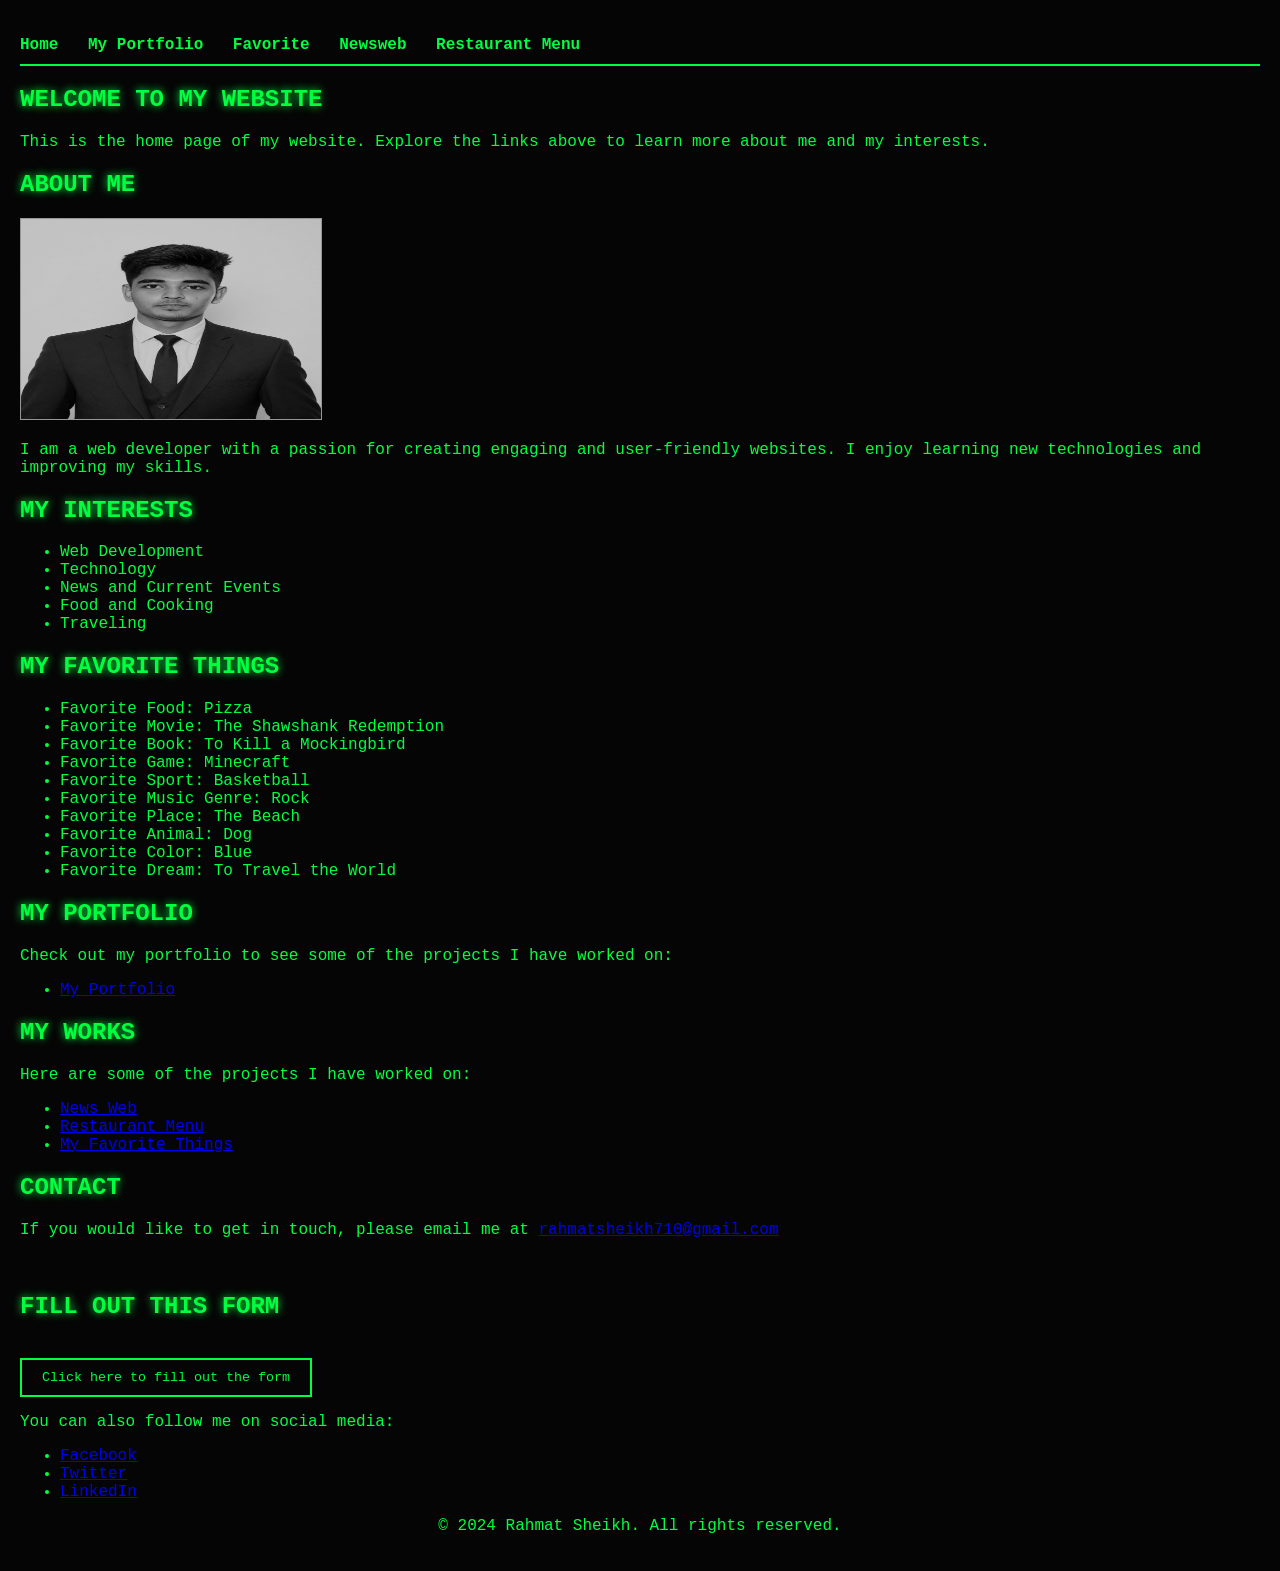
<file: index.html>
<!DOCTYPE html>
<html lang="en">
<head>
    <meta charset="UTF-8">
    <meta name="viewport" content="width=device-width, initial-scale=1.0">
    <title>Final website</title>
    <link rel="stylesheet" href="style.css">
    <link rel="icon" href="img/sport.jpg" type="image/jpeg">
</head>
<body>
    <nav>
        <ul>
            <li><a href="index.html">Home</a></li>
          <li><a href="protfolio.html">My Portfolio</a></li>
            <li><a href="favorite.html">Favorite</a></li>
            <li><a href="Newsweb.html">Newsweb</a></li>
            <li><a href="Restaurant Menu.html">Restaurant Menu</a></li>
        </ul>
    </nav>
    <section>
        <h1>Welcome to My Website</h1>
        <p>This is the home page of my website. Explore the links above to learn more about me and my interests.</p>
    </section>
    <section>
        <h2>About Me</h2>
        <img src="img/Rahmat Sheikh.jpg" alt="Rahmat Sheikh" width="200" height="200">
        <p>I am a web developer with a passion for creating engaging and user-friendly websites. I enjoy learning new technologies and improving my skills.</p>
    </section>  

<section>
        <h2>My Interests</h2>
        <ul>
            <li>Web Development</li>
            <li>Technology</li>
            <li>News and Current Events</li>
            <li>Food and Cooking</li>
            <li>Traveling</li>
        </ul>
        </section>
        <section>
        <h2>My Favorite Things</h2>
        <ul>
            <li>Favorite Food: Pizza</li>
            <li>Favorite Movie: The Shawshank Redemption</li>
            <li>Favorite Book: To Kill a Mockingbird</li>
            <li>Favorite Game: Minecraft</li>
            <li>Favorite Sport: Basketball</li>
            <li>Favorite Music Genre: Rock</li>
            <li>Favorite Place: The Beach</li>
            <li>Favorite Animal: Dog</li>
            <li>Favorite Color: Blue</li>
            <li>Favorite Dream: To Travel the World</li>
        </ul>
        </section>
        <section>
        <h2>My Portfolio</h2>   
        <p>Check out my portfolio to see some of the projects I have worked on:</p>
        <ul>
            <li><a href="protfolio.html">My Portfolio</a></li>
        </ul>
    </section>
    <section><h2>My Works</h2><p>Here are some of the projects I have worked on:</p>
        <ul>
            <li><a href="Newsweb.html">News Web</a></li>
            <li><a href="Restaurant Menu.html">Restaurant Menu</a></li>
            <li><a href="favorite.html">My Favorite Things</a></li>
        </ul>
    
    </section>
    <section>
        <h2>Contact</h2>
        <p>If you would like to get in touch, please email me at <a href="mailto:rahmatsheikh710@gmail.com">rahmatsheikh710@gmail.com</a></p><br>
        <h2>Fill Out This Form</h2><br>
     <a href="form.html"><button>Click here to fill out the form</button></a>
        <p>You can also follow me on social media:</p>
        
        <ul>
            <li><a href="https://www.facebook.com/rahmatsheikh710">Facebook</a></li>
            <li><a href="https://www.twitter.com/rahmatsheikh710">Twitter</a></li>
            <li><a href="https://www.linkedin.com/in/rahmatsheikh710">LinkedIn</a></li>
        </ul>
    </section>

<section>
    <footer>
        <p align="center"> &copy; 2024 Rahmat Sheikh. All rights reserved.</p>
    </footer>
</section>
</body>
</html>
</file>
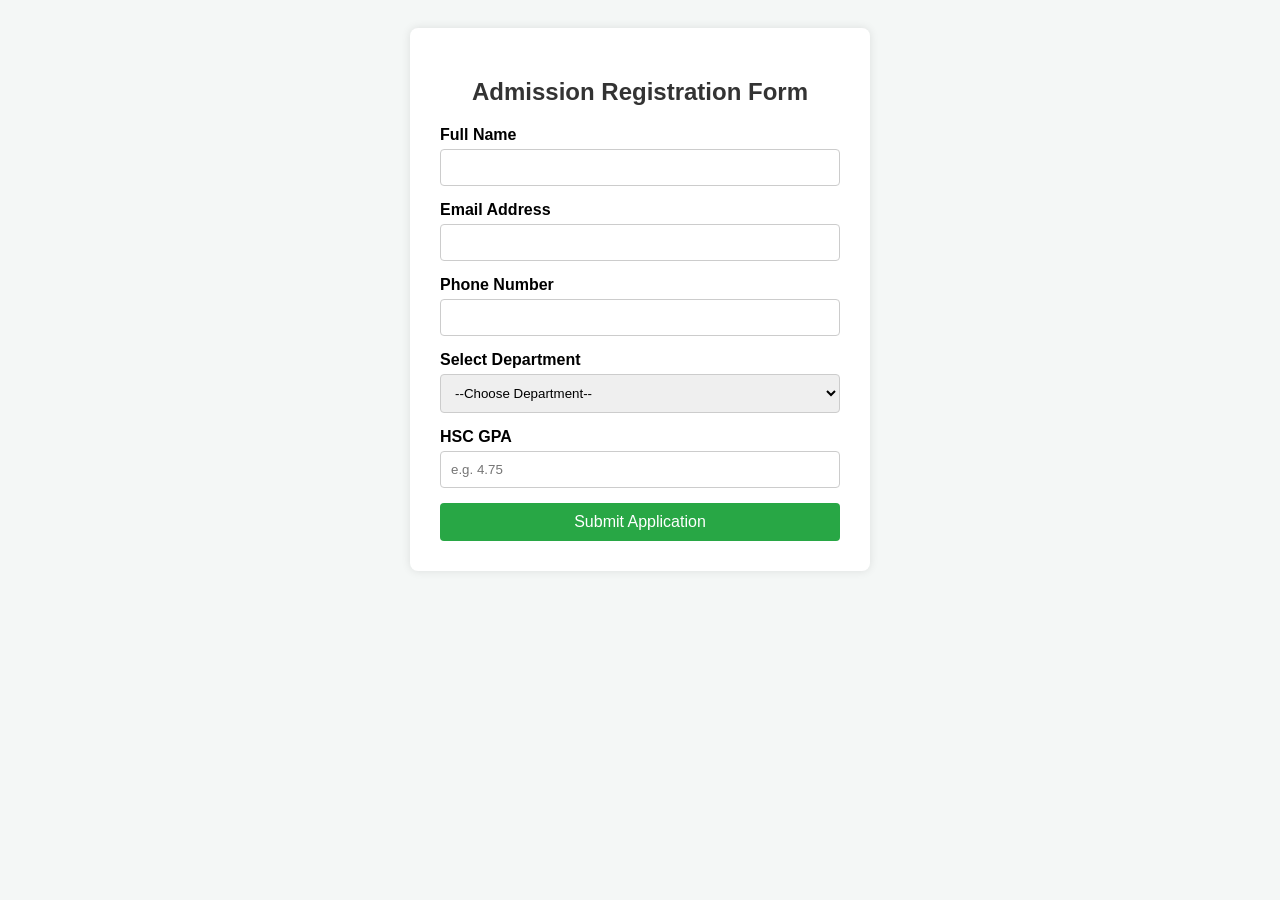
<file: form.html>
<!DOCTYPE html>
<html lang="en">
<head>
    <meta charset="UTF-8">
    <meta name="viewport" content="width=device-width, initial-scale=1.0">
    <title>University Admission Form</title>
    <link rel="stylesheet" href="form.css">
</head>
<body>

    <div class="form-container">
        <h2>Admission Registration Form</h2>
        <form action="#" method="POST">
            <!-- Personal Information -->
            <div class="form-group">
                <label for="name">Full Name</label>
                <input type="text" id="name" name="name" required>
            </div>

            <div class="form-group">
                <label for="email">Email Address</label>
                <input type="email" id="email" name="email" required>
            </div>

            <div class="form-group">
                <label for="phone">Phone Number</label>
                <input type="tel" id="phone" name="phone" required>
            </div>

            <!-- Academic Information -->
            <div class="form-group">
                <label for="department">Select Department</label>
                <select id="department" name="department" required>
                    <option value="">--Choose Department--</option>
                    <option value="cse">Computer Science & Engineering (CSE)</option>
                    <option value="eee">Electrical & Electronic Engineering (EEE)</option>
                    <option value="bba">Bachelor of Business Administration (BBA)</option>
                </select>
            </div>

            <div class="form-group">
                <label for="gpa">HSC GPA</label>
                <input type="number" step="0.01" id="gpa" name="gpa" placeholder="e.g. 4.75" required>
            </div>

            <button type="submit" class="submit-btn">Submit Application</button>
        </form>
    </div>

</body>
</html>
</file>
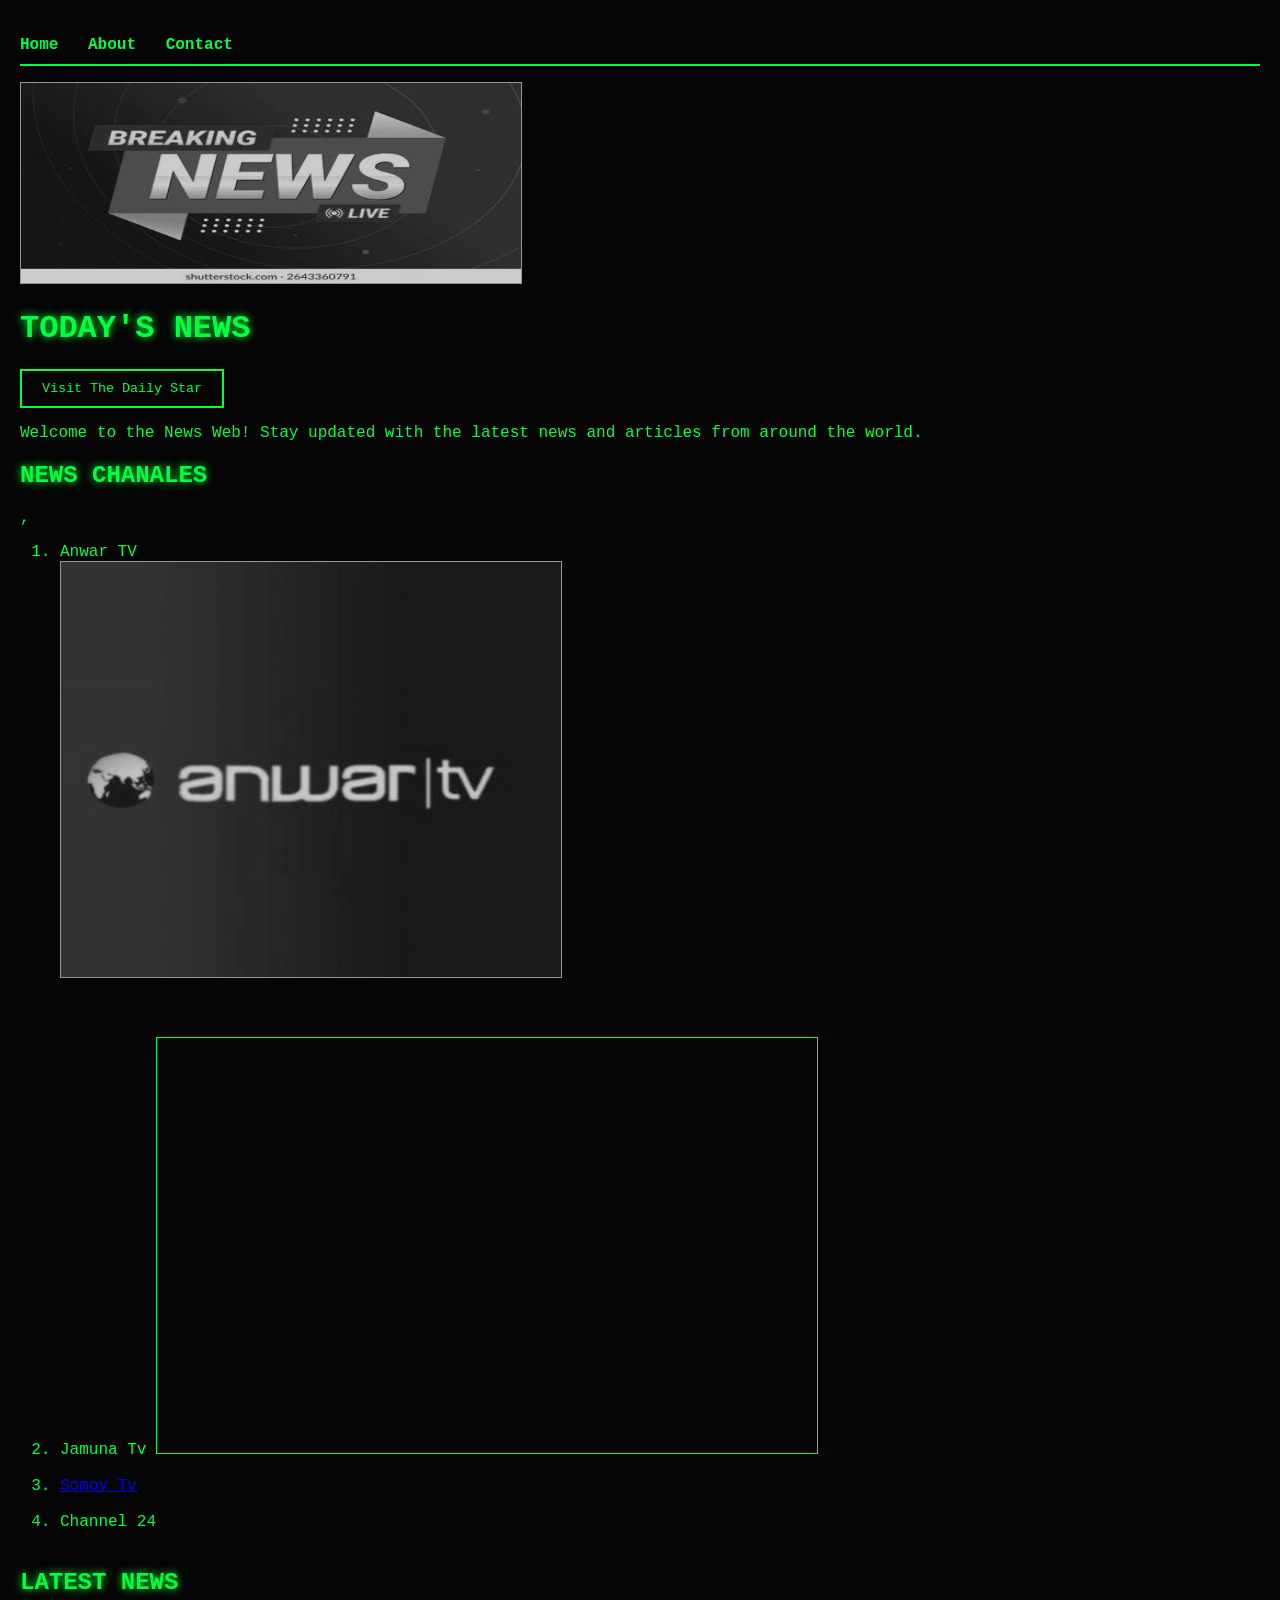
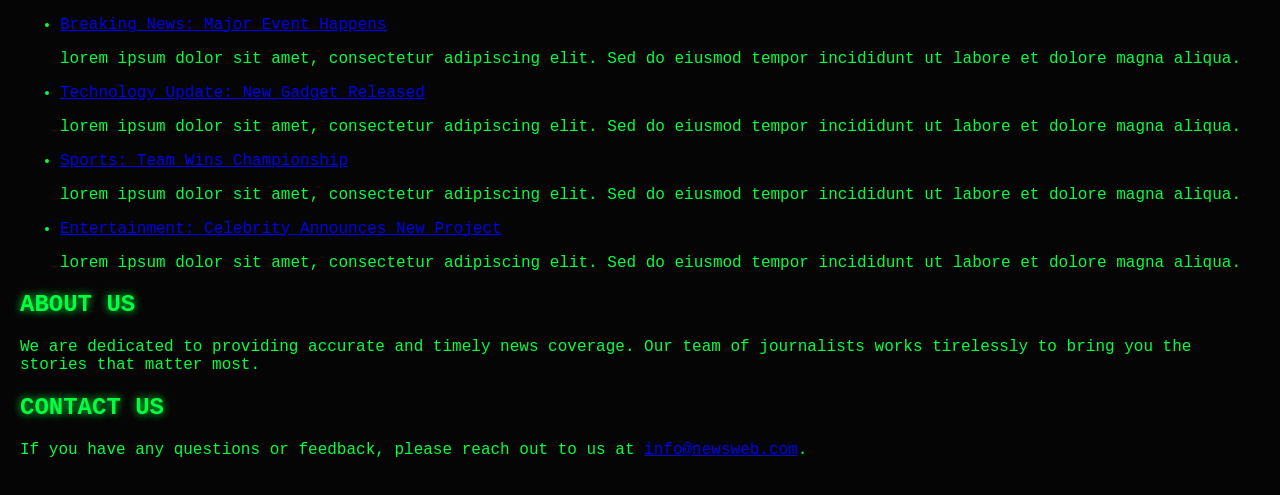
<file: Newsweb.html>
<!DOCTYPE html>
<html lang="en">
<head>
    <meta charset="UTF-8">
    <meta name="viewport" content="width=device-width, initial-scale=1.0">
    <title>News Web</title>
    <link rel="stylesheet" href="news.css">
</head>
<body>
<nav>
    <ul>
        <li><a href="index.html">Home</a></li>
        <li><a href="#about">About</a></li>
        <li><a href="#contact">Contact</a></li>
    </ul>
</nav>
<img src="img/news.jpg" alt="News Image" width="500" height="200">
    <h1>Today's News</h1>
    <p><a href="https://www.thedailystar.net/" target="_blank"><button>Visit The Daily Star</button></a></p>
    <p>Welcome to the News Web! Stay updated with the latest news and articles from around the world.</p>
   
    <h2>News chanales</h2>,<br>
    <ol>
         <li>Anwar TV</li> <a href="https://www.facebook.com/groups/1591939175111855/"><img src="img/anwar.jpg" alt="Anwar TV Image" width="660" height="415"></a> 
         <br><br><br><br>


        <li>Jamuna Tv <iframe width="660" height="415" src="https://www.youtube.com/embed/hOX0_kkHpmI?si=ZAJS_aWgjS8wD6PY" title="YouTube video player" frameborder="0" allow="accelerometer; autoplay; clipboard-write; encrypted-media; gyroscope; picture-in-picture; web-share" referrerpolicy="strict-origin-when-cross-origin" allowfullscreen></iframe> </li><br>
        <li> <a href="www.somoytv.com">Somoy Tv</a>   </li><br>
        <li>Channel 24  </li><br>
    </ol>
     <h2>Latest News</h2>
    <ul>
        <li><a href="#">Breaking News: Major Event Happens</a></li>
        <p>lorem ipsum dolor sit amet, consectetur adipiscing elit. Sed do eiusmod tempor incididunt ut labore et dolore magna aliqua.</p>
        <li><a href="#">Technology Update: New Gadget Released</a></li><p>lorem ipsum dolor sit amet, consectetur adipiscing elit. Sed do eiusmod tempor incididunt ut labore et dolore magna aliqua.</p>
        <li><a href="#">Sports: Team Wins Championship</a></li><p>lorem ipsum dolor sit amet, consectetur adipiscing elit. Sed do eiusmod tempor incididunt ut labore et dolore magna aliqua.</p>
        <li><a href="#">Entertainment: Celebrity Announces New Project</a></li><p>lorem ipsum dolor sit amet, consectetur adipiscing elit. Sed do eiusmod tempor incididunt ut labore et dolore magna aliqua.</p>
    </ul>
    <h2>About Us</h2>
    <p>We are dedicated to providing accurate and timely news coverage. Our team of journalists works tirelessly to bring you the stories that matter most.</p>
    <h2>Contact Us</h2>
    <p>If you have any questions or feedback, please reach out to us at <a href="mailto:info@newsweb.com">info@newsweb.com</a>.</p>
</body>
</html>
</file>
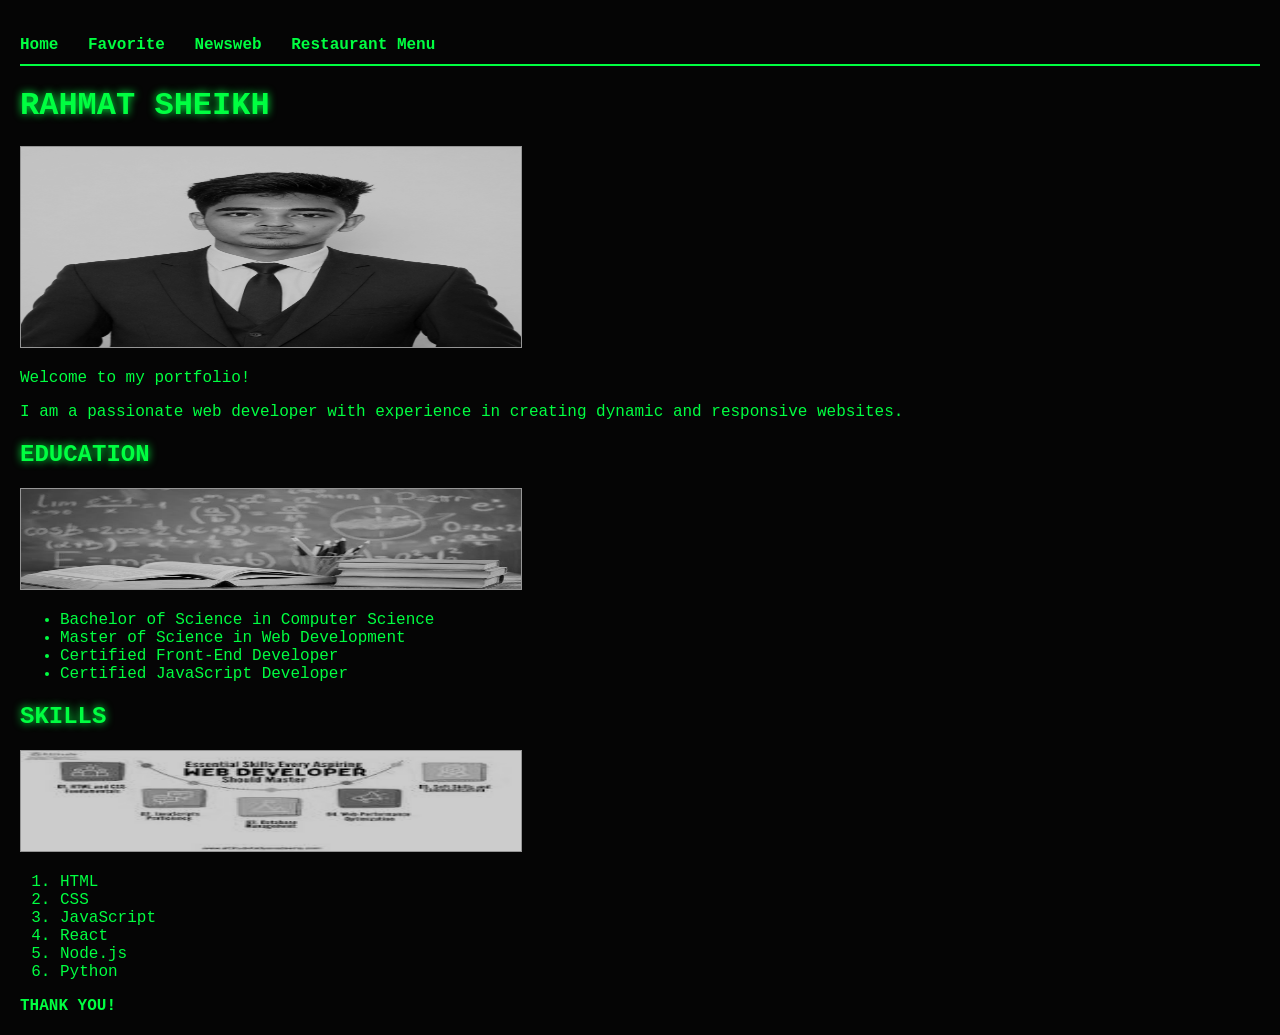
<file: protfolio.htm>
<!DOCTYPE html>
<html>
    <head>
        <title> MY PORTFOLIO</title>
      <link rel="stylesheet" href="prot.css">
      
    </head>
    <body>
        <nav>
        <ul>
            <li><a href="index.html">Home</a></li>
            <li><a href="favorite.html">Favorite</a></li>
            <li><a href="Newsweb.html">Newsweb</a></li>
            <li><a href="Restaurant Menu.html">Restaurant Menu</a></li>
        </ul>
    </nav>
        <h1>RAHMAT SHEIKH</h1>
      <img src="img/Rahmat Sheikh.jpg" alt="Rahmat Sheikh" width="200" height="200">
        <p>Welcome to my portfolio!</p>
        <p>I am a passionate web developer with experience in creating dynamic and responsive websites.</p>
        
        <h2>Education</h2>
        <img src="img/edu.jpg" alt="Education Image" width="100" height="100">
        <ul>
            <li>Bachelor of Science in Computer Science</li>
            <li>Master of Science in Web Development</li>
            <li>Certified Front-End Developer</li>
            <li>
                Certified JavaScript Developer
            </li>
        </ul>
       
        <h2>Skills</h2>
         <img src="img/skills.jpg" alt="Skills Image" width="100" height="100">
        <ol>
            <li>HTML</li>
            <li>CSS</li>
            <li>JavaScript</li>
            <li>React</li>
            <li>Node.js</li>
            <li>Python</li>
        </ol> 
        <b>THANK YOU!</b>
    </body>
</html>
</file>
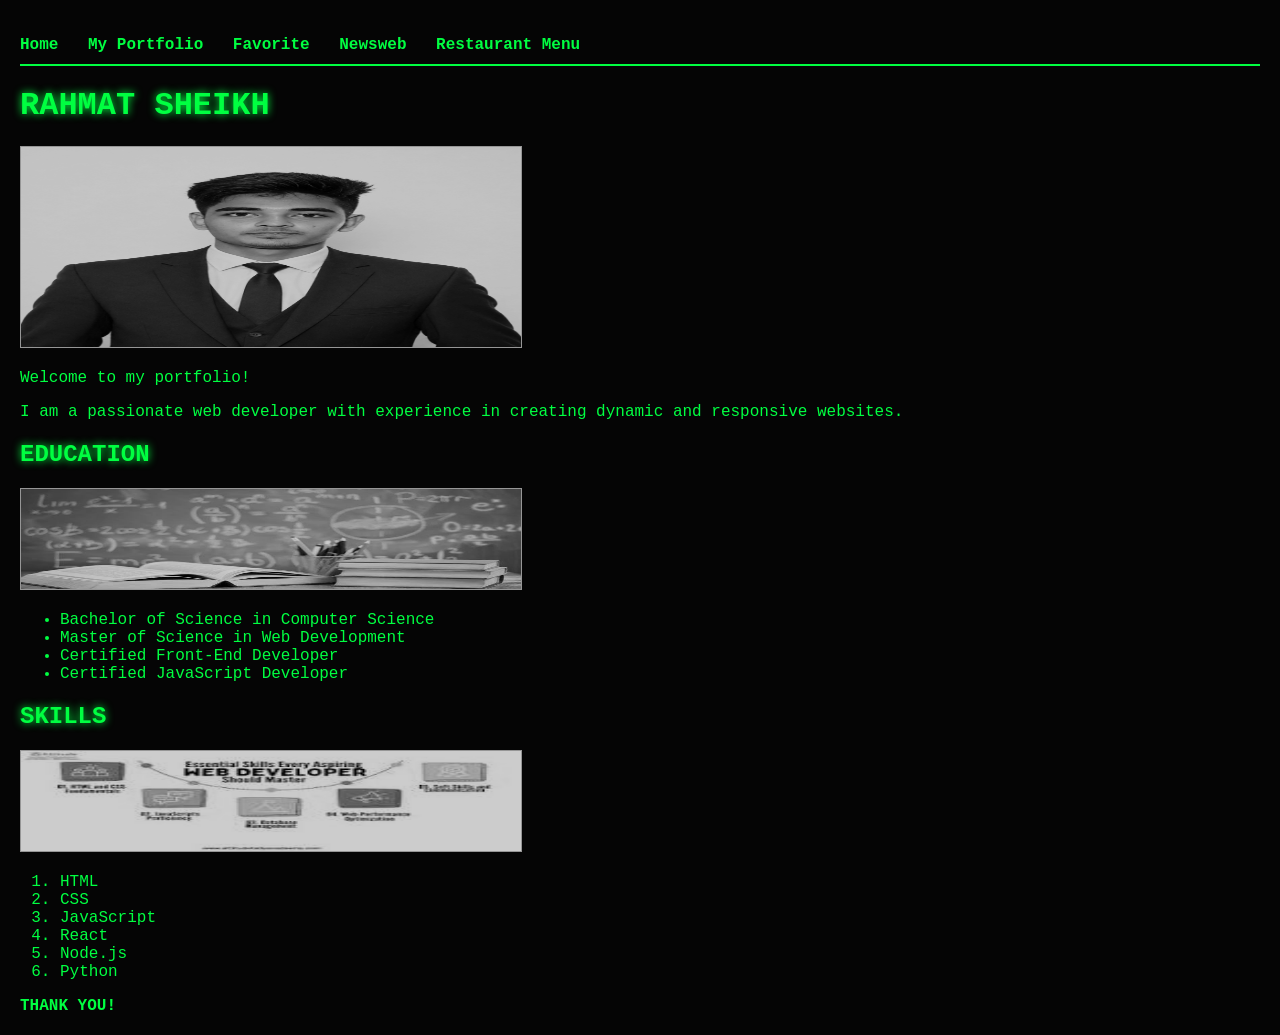
<file: protfolio.html>
<!DOCTYPE html>
<html>
    <head>
        <title> MY PORTFOLIO</title>
      <link rel="stylesheet" href="prot.css">
      
    </head>
    <body>
        <nav>
        <ul>
            <li><a href="index.html">Home</a></li>
             <li><a href="protfolio.html">My Portfolio</a></li>
            <li><a href="favorite.html">Favorite</a></li>
            <li><a href="Newsweb.html">Newsweb</a></li>
            <li><a href="Restaurant Menu.html">Restaurant Menu</a></li>
        </ul>
    </nav>
        <h1>RAHMAT SHEIKH</h1>
      <img src="img/Rahmat Sheikh.jpg" alt="Rahmat Sheikh" width="200" height="200">
        <p>Welcome to my portfolio!</p>
        <p>I am a passionate web developer with experience in creating dynamic and responsive websites.</p>
        
        <h2>Education</h2>
        <img src="img/edu.jpg" alt="Education Image" width="100" height="100">
        <ul>
            <li>Bachelor of Science in Computer Science</li>
            <li>Master of Science in Web Development</li>
            <li>Certified Front-End Developer</li>
            <li>
                Certified JavaScript Developer
            </li>
        </ul>
       
        <h2>Skills</h2>
         <img src="img/skills.jpg" alt="Skills Image" width="100" height="100">
        <ol>
            <li>HTML</li>
            <li>CSS</li>
            <li>JavaScript</li>
            <li>React</li>
            <li>Node.js</li>
            <li>Python</li>
        </ol> 
        <b>THANK YOU!</b>
    </body>
</html>
</file>
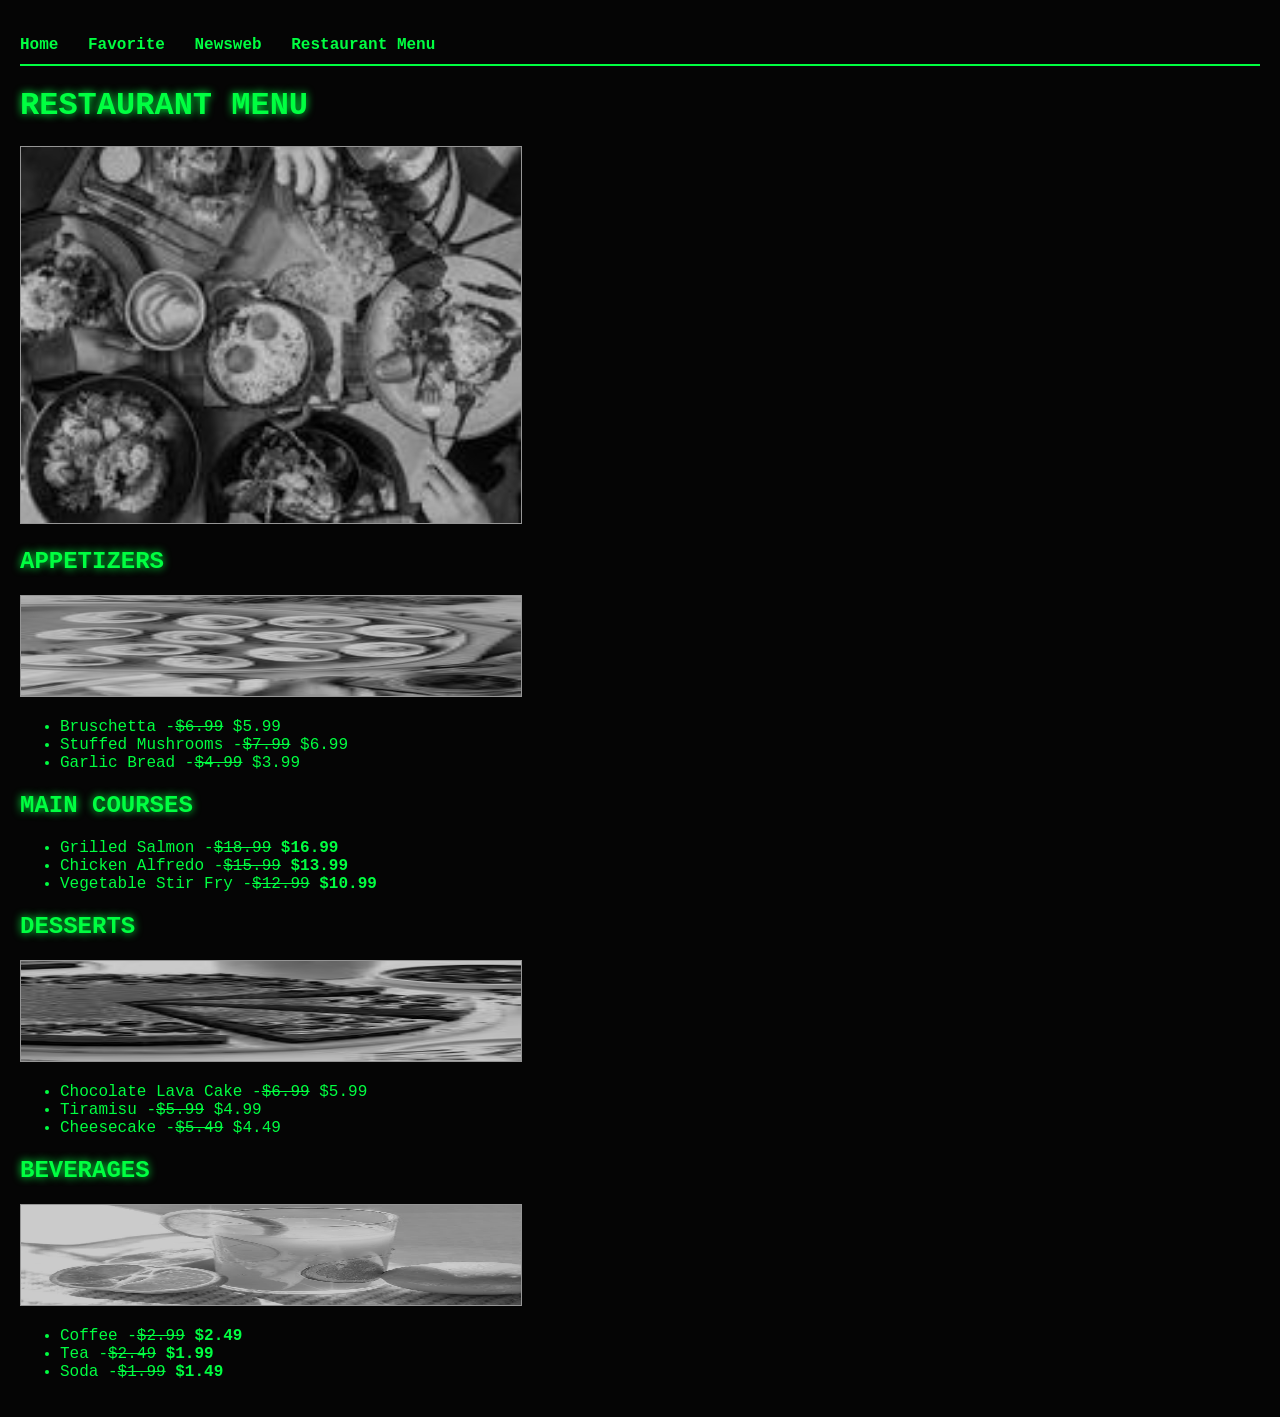
<file: Restaurant Menu.html>
<!DOCTYPE html>
<html lang="en">
    <head>
        <meta charset="UTF-8">
        <meta name="viewport" content="width=device-width, initial-scale=1.0">
        <title>Restaurant Menu</title>
        <link rel="stylesheet" href="rest.css">
        
    </head>
    <body>   <nav>
        <ul>
            <li><a href="index.html">Home</a></li>
            <li><a href="favorite.html">Favorite</a></li>
            <li><a href="Newsweb.html">Newsweb</a></li>
            <li><a href="Restaurant Menu.html">Restaurant Menu</a></li>
        </ul>
    </nav>
        <h1>Restaurant Menu</h1>
        <img src="img/resturant.jpg" alt="Resturant Image" width="200" hight="300" >
        
        <section><h2>Appetizers</h2>
            <img src="img/appetizers.jpg" alt="Appetizers image" width="100" height="100">
        </section>
        <ul>
            <li>Bruschetta -<del>$6.99</del> $5.99</li>
            <li>Stuffed Mushrooms -<del>$7.99</del> $6.99</li>
            <li>Garlic Bread -<del>$4.99</del> $3.99</li>
        </ul>

        <h2>Main Courses</h2>
        <ul>
            <li>Grilled Salmon -<del>$18.99</del> <b>$16.99</b></li>
            <li>Chicken Alfredo -<del>$15.99</del> <b>$13.99</b></li>
            <li>Vegetable Stir Fry -<del>$12.99</del> <b>$10.99</b></li>
        </ul>

        <h2>Desserts</h2>
        <img src="img/desserts.jpg" alt="Desserts image" width="100" height="100">
        <ul>
            <li>Chocolate Lava Cake -<del>$6.99</del> $5.99</li>
            <li>Tiramisu -<del>$5.99</del> $4.99</li>
            <li>Cheesecake -<del>$5.49</del> $4.49</li>
        </ul>

        <h2>Beverages</h2>
        <img src="img/beverages.jpg" alt="Beverages image" width="100" height="100">
        <ul>
            <li>Coffee -<del>$2.99</del> <b>$2.49</b></li>
            <li>Tea -<del>$2.49</del> <b>$1.99</b></li>
            <li>Soda -<del>$1.99</del> <b>$1.49</b></li>
        </ul>   
    </body>
</html>
</file>
<file: style.css>
/* Cyber/Hacker Style CSS */

:root {
    --neon-green: #00ff41;
    --dark-bg: #050505;
    --terminal-font: 'Courier New', Courier, monospace;
}

body {
    background-color: var(--dark-bg);
    color: var(--neon-green);
    font-family: var(--terminal-font);
    padding: 20px;
    margin: 0;
}

.terminal-container {
    max-width: 900px;
    margin: auto;
    border: 1px solid var(--neon-green);
    padding: 30px;
    box-shadow: 0 0 15px rgba(0, 255, 65, 0.2);
}

/* Navigation */
nav ul {
    list-style: none;
    padding: 0;
    border-bottom: 2px solid var(--neon-green);
    padding-bottom: 10px;
}

nav li {
    display: inline;
    margin-right: 20px;
}

nav a {
    color: var(--neon-green);
    text-decoration: none;
    font-weight: bold;
}

nav a:hover {
    background-color: var(--neon-green);
    color: black;
}

/* Headlines */
h1, h2 {
    text-transform: uppercase;
    text-shadow: 0 0 8px var(--neon-green);
}

/* Images & Media */
img {
    width: 100%;
    max-width: 300px;
    border: 1px solid var(--neon-green);
    filter: grayscale(100%) brightness(80%);
}

iframe {
    width: 100%;
    max-width: 660px;
    border: 1px solid var(--neon-green);
}

/* UI Elements */
button {
    background: transparent;
    border: 2px solid var(--neon-green);
    color: var(--neon-green);
    padding: 10px 20px;
    cursor: pointer;
    font-family: var(--terminal-font);
}

button:hover {
    background: var(--neon-green);
    color: black;
}

.content-block {
    margin-top: 40px;
    border-left: 2px solid var(--neon-green);
    padding-left: 20px;
}
</file>
<file: form.css>
body {
    font-family: Arial, sans-serif;
    background-color: #f4f7f6;
    display: flex;
    justify-content: center;
    padding: 20px;
}

.form-container {
    background: #fff;
    padding: 30px;
    border-radius: 8px;
    box-shadow: 0 0 10px rgba(0,0,0,0.1);
    width: 100%;
    max-width: 400px;
}

h2 { text-align: center; color: #333; }

.form-group { margin-bottom: 15px; }

label { display: block; margin-bottom: 5px; font-weight: bold; }

input, select {
    width: 100%;
    padding: 10px;
    border: 1px solid #ccc;
    border-radius: 4px;
    box-sizing: border-box; /* গুরুত্বপূর্ণ */
}

.submit-btn {
    width: 100%;
    padding: 10px;
    background-color: #28a745;
    color: white;
    border: none;
    border-radius: 4px;
    cursor: pointer;
    font-size: 16px;
}

.submit-btn:hover { background-color: #218838; }
</file>
<file: news.css>
/* Cyber/Hacker Style CSS */

:root {
    --neon-green: #00ff41;
    --dark-bg: #050505;
    --terminal-font: 'Courier New', Courier, monospace;
}

body {
    background-color: var(--dark-bg);
    color: var(--neon-green);
    font-family: var(--terminal-font);
    padding: 20px;
    margin: 0;
}

.terminal-container {
    max-width: 900px;
    margin: auto;
    border: 1px solid var(--neon-green);
    padding: 30px;
    box-shadow: 0 0 15px rgba(0, 255, 65, 0.2);
}

/* Navigation */
nav ul {
    list-style: none;
    padding: 0;
    border-bottom: 2px solid var(--neon-green);
    padding-bottom: 10px;
}

nav li {
    display: inline;
    margin-right: 20px;
}

nav a {
    color: var(--neon-green);
    text-decoration: none;
    font-weight: bold;
}

nav a:hover {
    background-color: var(--neon-green);
    color: black;
}

/* Headlines */
h1, h2 {
    text-transform: uppercase;
    text-shadow: 0 0 8px var(--neon-green);
}

/* Images & Media */
img {
    width: 100%;
    max-width: 500px;
    border: 1px solid var(--neon-green);
    filter: grayscale(100%) brightness(80%);
}

iframe {
    width: 100%;
    max-width: 660px;
    border: 1px solid var(--neon-green);
}

/* UI Elements */
button {
    background: transparent;
    border: 2px solid var(--neon-green);
    color: var(--neon-green);
    padding: 10px 20px;
    cursor: pointer;
    font-family: var(--terminal-font);
}

button:hover {
    background: var(--neon-green);
    color: black;
}

.content-block {
    margin-top: 40px;
    border-left: 2px solid var(--neon-green);
    padding-left: 20px;
}
</file>
<file: prot.css>
/* Cyber/Hacker Style CSS */

:root {
    --neon-green: #00ff41;
    --dark-bg: #050505;
    --terminal-font: 'Courier New', Courier, monospace;
}

body {
    background-color: var(--dark-bg);
    color: var(--neon-green);
    font-family: var(--terminal-font);
    padding: 20px;
    margin: 0;
}

.terminal-container {
    max-width: 900px;
    margin: auto;
    border: 1px solid var(--neon-green);
    padding: 30px;
    box-shadow: 0 0 15px rgba(0, 255, 65, 0.2);
}

/* Navigation */
nav ul {
    list-style: none;
    padding: 0;
    border-bottom: 2px solid var(--neon-green);
    padding-bottom: 10px;
}

nav li {
    display: inline;
    margin-right: 20px;
}

nav a {
    color: var(--neon-green);
    text-decoration: none;
    font-weight: bold;
}

nav a:hover {
    background-color: var(--neon-green);
    color: black;
}

/* Headlines */
h1, h2 {
    text-transform: uppercase;
    text-shadow: 0 0 8px var(--neon-green);
}

/* Images & Media */
img {
    width: 100%;
    max-width: 500px;
    border: 1px solid var(--neon-green);
    filter: grayscale(100%) brightness(80%);
}

iframe {
    width: 100%;
    max-width: 660px;
    border: 1px solid var(--neon-green);
}

/* UI Elements */
button {
    background: transparent;
    border: 2px solid var(--neon-green);
    color: var(--neon-green);
    padding: 10px 20px;
    cursor: pointer;
    font-family: var(--terminal-font);
}

button:hover {
    background: var(--neon-green);
    color: black;
}

.content-block {
    margin-top: 40px;
    border-left: 2px solid var(--neon-green);
    padding-left: 20px;
}
</file>
<file: rest.css>
/* Cyber/Hacker Style CSS */

:root {
    --neon-green: #00ff41;
    --dark-bg: #050505;
    --terminal-font: 'Courier New', Courier, monospace;
}

body {
    background-color: var(--dark-bg);
    color: var(--neon-green);
    font-family: var(--terminal-font);
    padding: 20px;
    margin: 0;
}

.terminal-container {
    max-width: 900px;
    margin: auto;
    border: 1px solid var(--neon-green);
    padding: 30px;
    box-shadow: 0 0 15px rgba(0, 255, 65, 0.2);
}

/* Navigation */
nav ul {
    list-style: none;
    padding: 0;
    border-bottom: 2px solid var(--neon-green);
    padding-bottom: 10px;
}

nav li {
    display: inline;
    margin-right: 20px;
}

nav a {
    color: var(--neon-green);
    text-decoration: none;
    font-weight: bold;
}

nav a:hover {
    background-color: var(--neon-green);
    color: black;
}

/* Headlines */
h1, h2 {
    text-transform: uppercase;
    text-shadow: 0 0 8px var(--neon-green);
}

/* Images & Media */
img {
    width: 100%;
    max-width: 500px;
    border: 1px solid var(--neon-green);
    filter: grayscale(100%) brightness(80%);
}

iframe {
    width: 100%;
    max-width: 660px;
    border: 1px solid var(--neon-green);
}

/* UI Elements */
button {
    background: transparent;
    border: 2px solid var(--neon-green);
    color: var(--neon-green);
    padding: 10px 20px;
    cursor: pointer;
    font-family: var(--terminal-font);
}

button:hover {
    background: var(--neon-green);
    color: black;
}

.content-block {
    margin-top: 40px;
    border-left: 2px solid var(--neon-green);
    padding-left: 20px;
}
</file>
